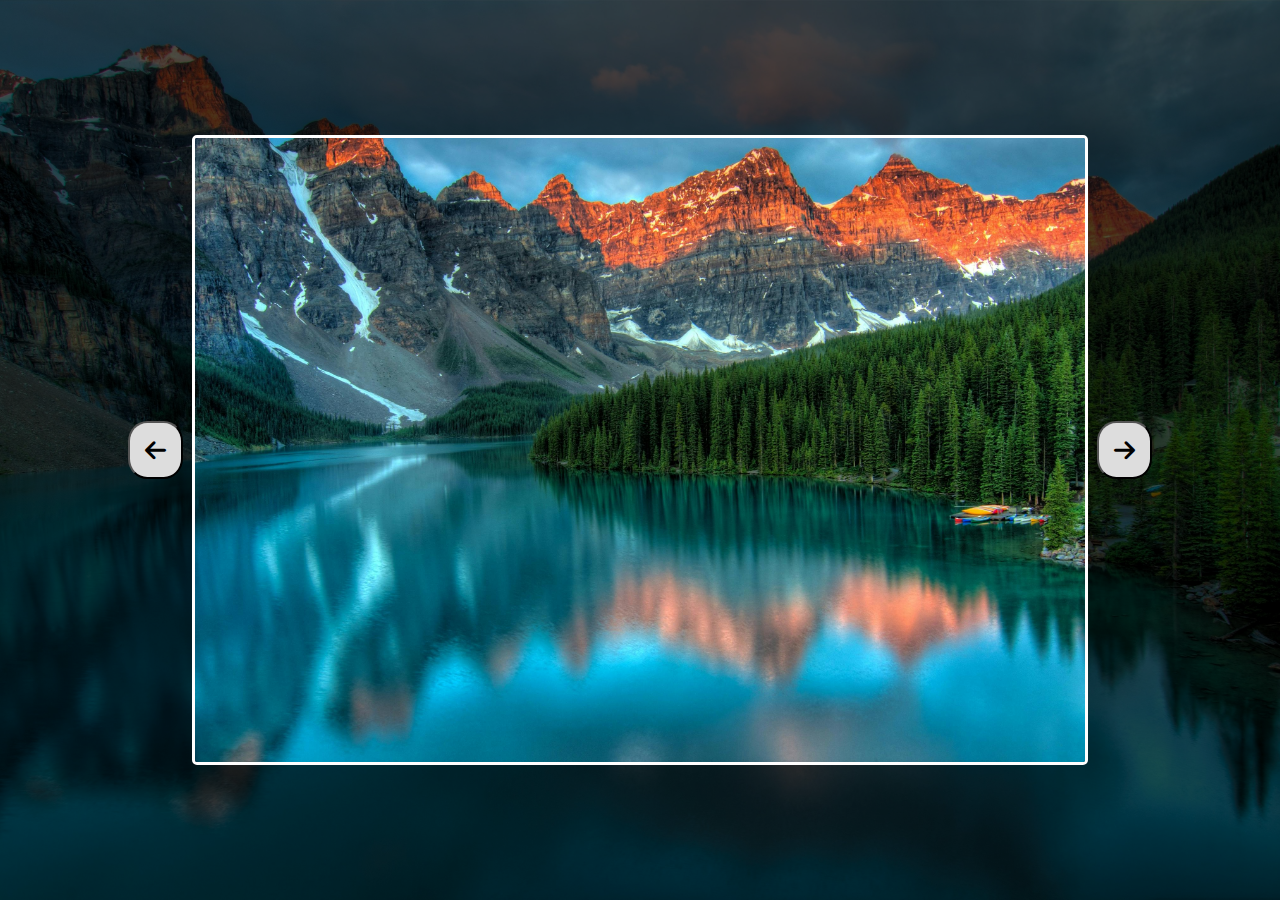
<file: imageslider/index.html>
<!DOCTYPE html>
<html lang="en">
<head>
  <meta charset="UTF-8">
  <meta name="viewport" content="width=device-width, initial-scale=1.0">
  <title>Image_slider</title>
  <link rel="stylesheet" href="https://cdnjs.cloudflare.com/ajax/libs/font-awesome/6.6.0/css/all.min.css">

  <link rel="stylesheet" href="style.css">
</head>
<body>
    <div class="img-slider">
      <div class="slide active" style="background-image: url(pexels-bri-schneiter-28802-346529.jpg);"></div>
      <div class="slide active" style="background-image: url(pexels-souvenirpixels-417074.jpg);"></div>
      <div class="slide active" style="background-image: url(2cAFks.jpg);"></div>

      <button class="arrow-right  arrow"><i class="fa-solid fa-arrow-right"></i></button>
      <button class="arrow-left arrow"><i class="fa-solid fa-arrow-left"></i></button>
<script src="app.js"></script>
    </div>
</body>
</html>
</file>
<file: imageslider/style.css>
*{
  margin: 0;
  padding: 0;
  box-sizing: border-box;
}
body{
  display: flex;
  align-items: center;
  justify-content: center;
  height: 100vh;
  overflow: hidden;
  background-position: center center;
  background-size: cover;
 /* background-image: url(pexels-bri-schneiter-28802-346529.jpg); */
 transition: all 0.5s ease-in-out;
}

body::before{
  content: "";
  position: absolute;
  top: 0;
  left: 0;
  height: 100vh;
  width: 100%;
  background-color: rgba(0,0,0,0.7);
  z-index: -1;
}

.img-slider{
  box-shadow: 0 3px 6px rgba(0,0,0,0.16) 0 3px 6px rgba(0,0,0,0.16);
  height: 70vh;
  width: 70vw;
  position: relative;
  overflow: hidden;
  border: 3px solid white;
  border-radius: 5px;
}
.slide{
  opacity: 0;
  height: 100vh;
  width: 100vw;
  background-position: center center;
  background-size: cover;
  position: absolute;
  top: -15vh;
  left: -15vw;
  z-index: 1;
  transform: translateX(-25%);
  transition: all 1s ease-in;
}
.slide.active{
  opacity: 1;
  transform: translate(0%);
}
.arrow{
  position: fixed;
  background: #ddd;
  color: black;
  padding: 15px;
  top: 50%;
  transform: translateY(-50%);
  cursor: pointer;
  border-radius: 35%;
}
.arrow i{
  font-size: 1.5rem;
}
.arrow:focus{
  outline: none;
}
.arrow-left {
  left: 10vw; /* Adjust as needed */
}

.arrow-right {
  right: 10vw; /* Adjust as needed */
}
</file>
